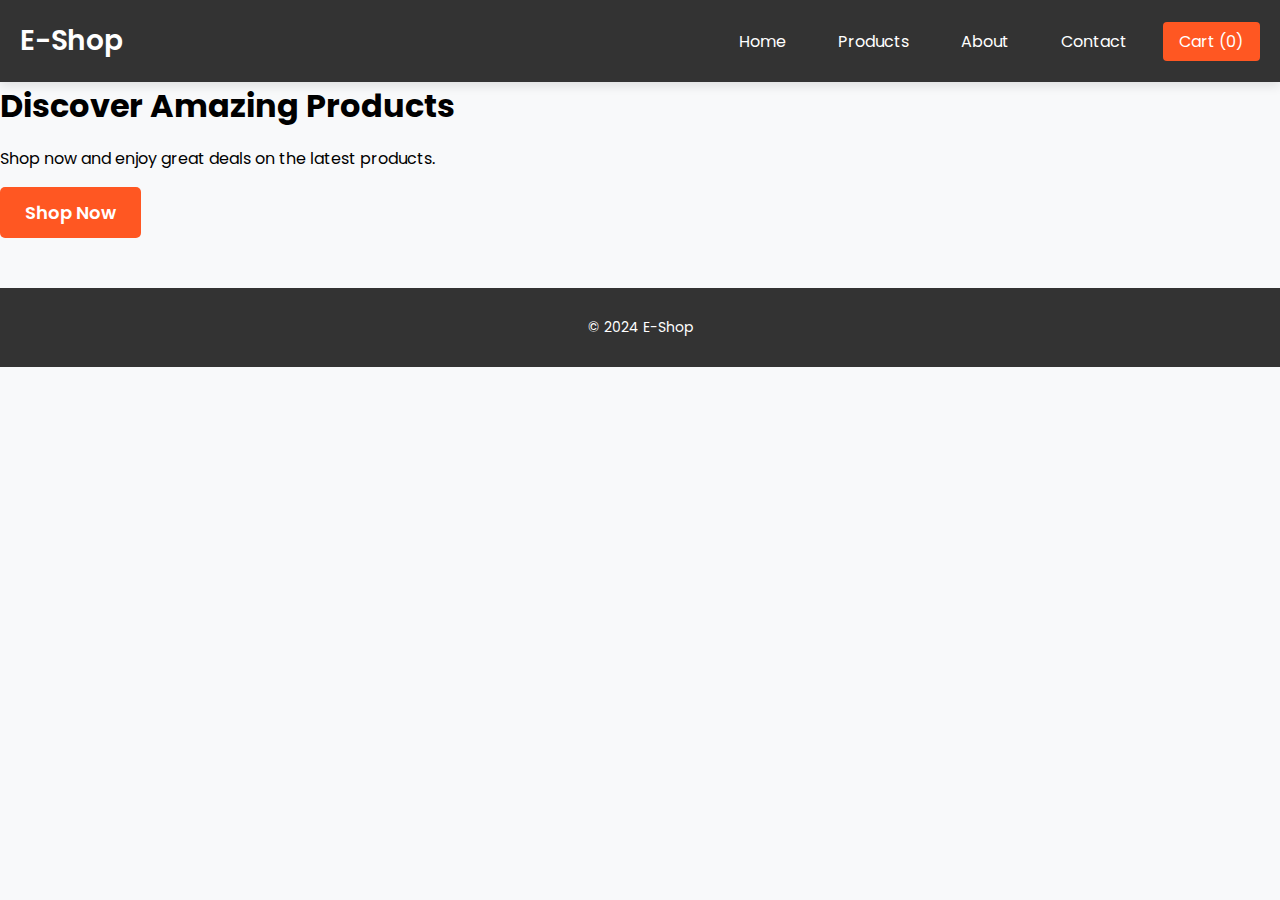
<file: index.html>
<!DOCTYPE html>
<html lang="en">
<head>
    <!-- Google Tag Manager -->
<script>(function(w,d,s,l,i){w[l]=w[l]||[];w[l].push({'gtm.start':
new Date().getTime(),event:'gtm.js'});var f=d.getElementsByTagName(s)[0],
j=d.createElement(s),dl=l!='dataLayer'?'&l='+l:'';j.async=true;j.src=
'https://www.googletagmanager.com/gtm.js?id='+i+dl;f.parentNode.insertBefore(j,f);
})(window,document,'script','dataLayer','GTM-K993HT7X');</script>
<!-- End Google Tag Manager -->
  <script>
      
            window.dataLayer=window.dataLayer|| [];
            window.dataLayer.push({
                "event":"Page View",
                "Page":{
                    "pageName":"Home",
                    "pageType":"html",
                }
            })
        
    </script>
    <meta charset="UTF-8">
    <meta name="viewport" content="width=device-width, initial-scale=1.0">
    <title>Advanced E-commerce</title>
    <link rel="stylesheet" href="css/style.css">
</head>
<body>
    <!-- Google Tag Manager (noscript) -->
<noscript><iframe src="https://www.googletagmanager.com/ns.html?id=GTM-K993HT7X"
height="0" width="0" style="display:none;visibility:hidden"></iframe></noscript>
<!-- End Google Tag Manager (noscript) -->
    <header>
        <nav>
            <div class="logo">
                <a href="index.html">E-Shop</a>
            </div>
            <ul class="nav-links">
                
                <li><a href="index.html" id="select">Home</a></li>
                <li><a href="products.html"id="select">Products</a></li>
                <li><a href="about.html"id="select">About</a></li>
                <li><a href="contact.html"id="select">Contact</a></li>
                <li><a href="cart.html" class="cart-link"id="select">Cart (<span id="cart-count">0</span>)</a></li>
                <link href="https://fonts.googleapis.com/css2?family=Poppins:wght@300;400;600&display=swap" rel="stylesheet">

            </ul>
        </nav>
    </header>

    <main>
       
            <h1>Discover Amazing Products</h1>
            <p>Shop now and enjoy great deals on the latest products.</p>
            <a href="products.html" class="shop-now-btn">Shop Now</a>
       
    </main>

    <footer>
        <p>&copy; 2024 E-Shop</p>
    </footer>

    <script src="js/script.js"></script>
</body>
</html>
</file>
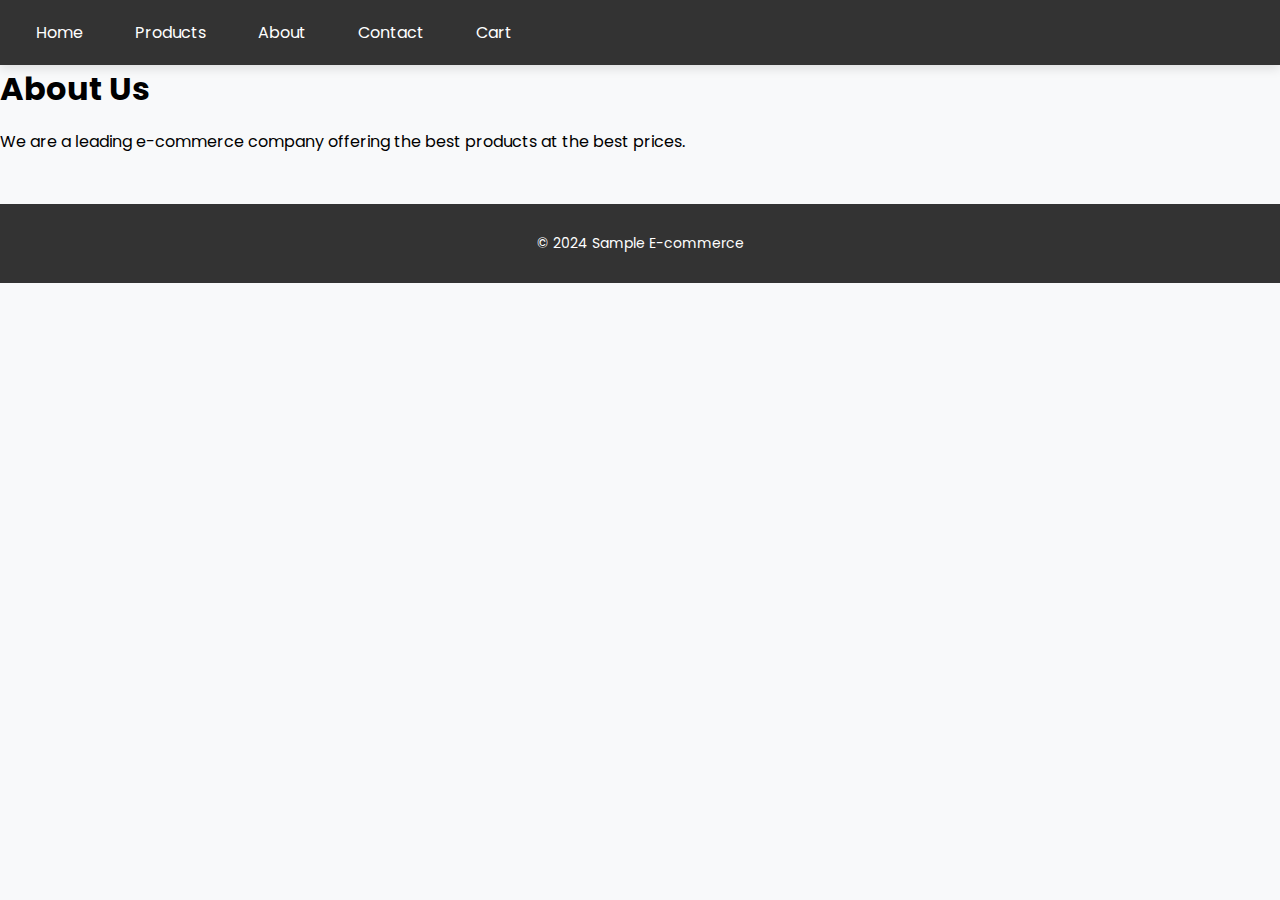
<file: about.html>
<!DOCTYPE html>
<html lang="en">
<head>
    <!-- Google Tag Manager -->
<script>(function(w,d,s,l,i){w[l]=w[l]||[];w[l].push({'gtm.start':
new Date().getTime(),event:'gtm.js'});var f=d.getElementsByTagName(s)[0],
j=d.createElement(s),dl=l!='dataLayer'?'&l='+l:'';j.async=true;j.src=
'https://www.googletagmanager.com/gtm.js?id='+i+dl;f.parentNode.insertBefore(j,f);
})(window,document,'script','dataLayer','GTM-K993HT7X');</script>
<!-- End Google Tag Manager -->
    <script>
        window.dataLayer=window.dataLayer || []
        window.dataLayer.push({
            "event":"Page View",
            "Page":{
                pageName:"About",
                pageType:"html"
                
            }
        })
    </script>
  
    <meta charset="UTF-8">
    <meta name="viewport" content="width=device-width, initial-scale=1.0">
    <title>About - Sample E-commerce</title>
    <link rel="stylesheet" href="css/style.css">
    <link href="https://fonts.googleapis.com/css2?family=Poppins:wght@300;400;600&display=swap" rel="stylesheet">

</head>
<body>
    <!-- Google Tag Manager (noscript) -->
<noscript><iframe src="https://www.googletagmanager.com/ns.html?id=GTM-K993HT7X"
height="0" width="0" style="display:none;visibility:hidden"></iframe></noscript>
<!-- End Google Tag Manager (noscript) -->
    <header>
        <nav>
            <ul>
                <li><a href="index.html" id="select">Home</a></li>
                <li><a href="products.html" id="select">Products</a></li>
                <li><a href="about.html" id="select">About</a></li>
                <li><a href="contact.html" id="select">Contact</a></li>
                <li><a href="cart.html" id="select">Cart</a></li>
            </ul>
        </nav>
    </header>
    
    <main>
        <h1>About Us</h1>
        <p>We are a leading e-commerce company offering the best products at the best prices.</p>
    </main>

    <footer>
        <p>&copy; 2024 Sample E-commerce</p>
    </footer>
</body>
</html>
</file>
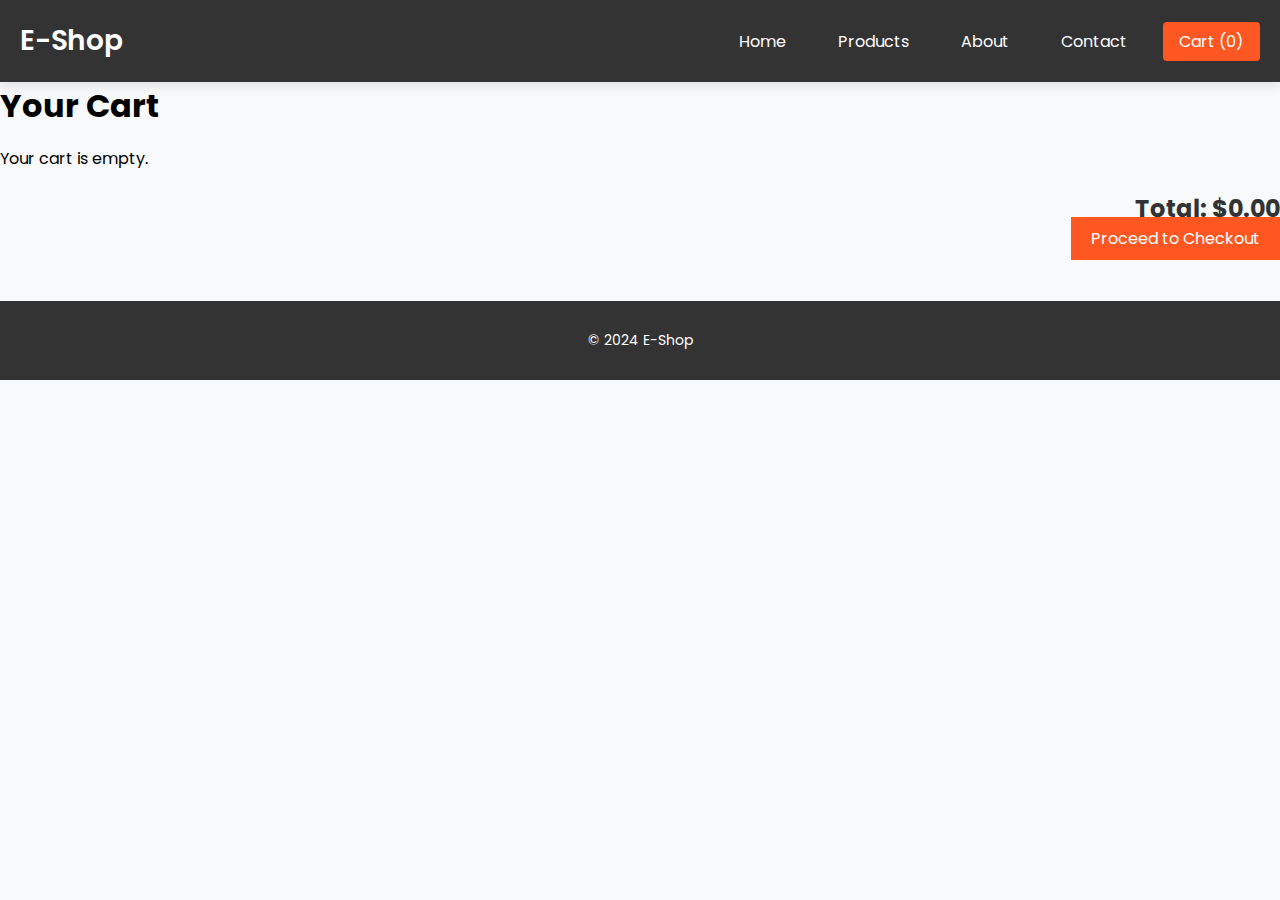
<file: cart.html>
<!DOCTYPE html>
<html lang="en">
<head>
    <!-- Google Tag Manager -->
<script>(function(w,d,s,l,i){w[l]=w[l]||[];w[l].push({'gtm.start':
new Date().getTime(),event:'gtm.js'});var f=d.getElementsByTagName(s)[0],
j=d.createElement(s),dl=l!='dataLayer'?'&l='+l:'';j.async=true;j.src=
'https://www.googletagmanager.com/gtm.js?id='+i+dl;f.parentNode.insertBefore(j,f);
})(window,document,'script','dataLayer','GTM-K993HT7X');</script>
<!-- End Google Tag Manager -->
     <script>
        window.dataLayer=window.dataLayer || []
        window.dataLayer.push({
            "event":"Page View",
            "Page":{
                pageName:"cart",
                pageType:"html"
                
            }
        })
    </script>
  
 
    <meta charset="UTF-8">
    <meta name="viewport" content="width=device-width, initial-scale=1.0">
    <title>Cart - E-Shop</title>
    <link rel="stylesheet" href="css/style.css">
</head>
<body>
    <!-- Google Tag Manager (noscript) -->
<noscript><iframe src="https://www.googletagmanager.com/ns.html?id=GTM-K993HT7X"
height="0" width="0" style="display:none;visibility:hidden"></iframe></noscript>
<!-- End Google Tag Manager (noscript) -->
    <header>
        <nav>
            <div class="logo">
                <a href="index.html">E-Shop</a>
            </div>
            <ul class="nav-links">
                <li><a href="index.html" id="select">Home</a></li>
                <li><a href="products.html" id="select">Products</a></li>
                <li><a href="about.html" id="select">About</a></li>
                <li><a href="contact.html" id="select">Contact</a></li>
                <li><a href="cart.html" class="cart-link" id="select">Cart (<span id="cart-count">0</span>)</a>
                </li><link href="https://fonts.googleapis.com/css2?family=Poppins:wght@300;400;600&display=swap" rel="stylesheet">

            </ul>
        </nav>
    </header>

    <main>
        <h1>Your Cart</h1>
        <div id="cart-items">
            <!-- Dynamic Cart Items Will Be Inserted Here -->
        </div>
        <div class="cart-summary">
            <h3>Total: $<span id="cart-total">0.00</span></h3>
            <a href="checkout.html" class="btn">Proceed to Checkout</a>
        </div>        
    </main>

    <footer>
        <p>&copy; 2024 E-Shop</p>
    </footer>

    <script src="js/cart.js"></script>
</body>
</html>
</file>
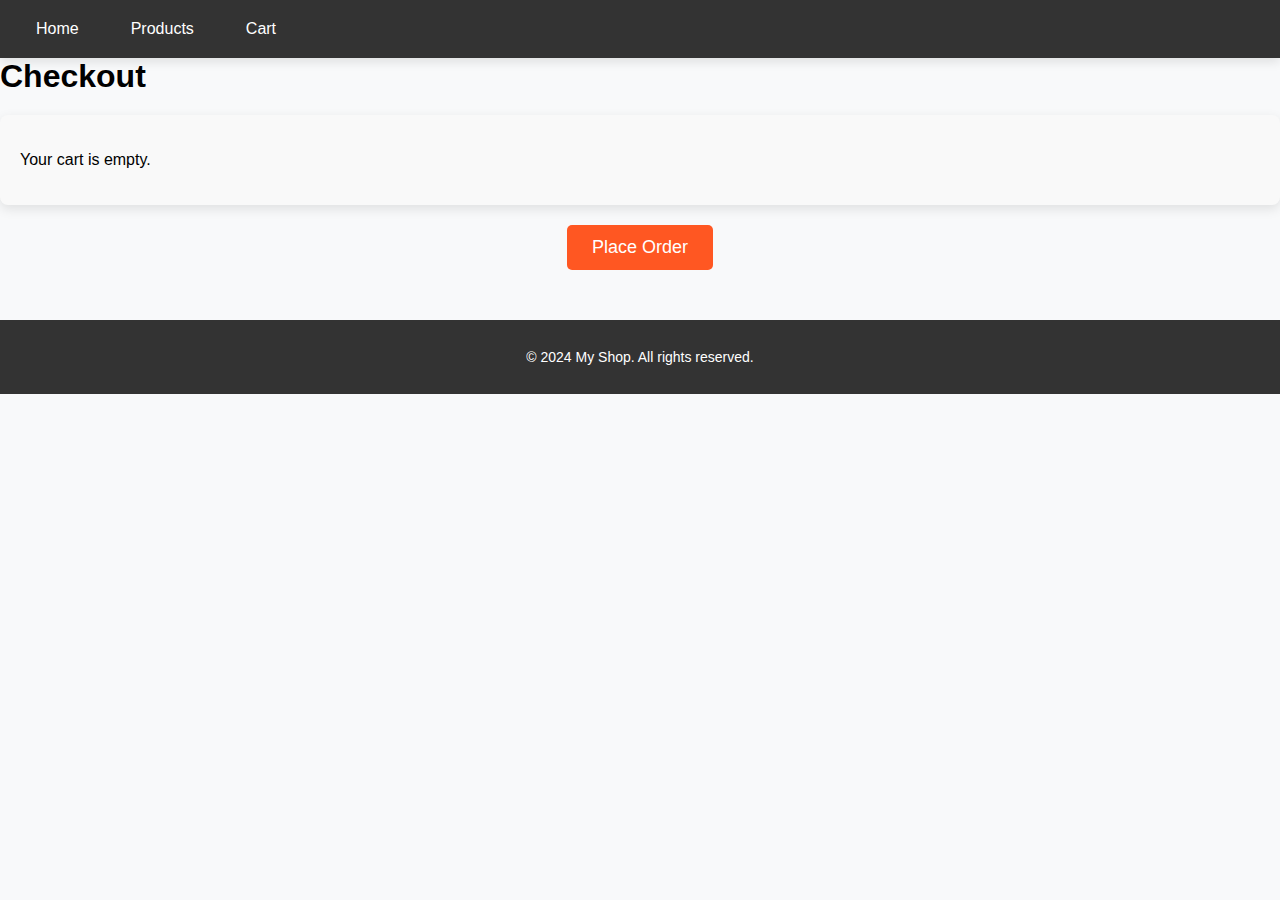
<file: checkout.html>
<!DOCTYPE html>
<html lang="en">
<head>
    <!-- Google Tag Manager -->
<script>(function(w,d,s,l,i){w[l]=w[l]||[];w[l].push({'gtm.start':
new Date().getTime(),event:'gtm.js'});var f=d.getElementsByTagName(s)[0],
j=d.createElement(s),dl=l!='dataLayer'?'&l='+l:'';j.async=true;j.src=
'https://www.googletagmanager.com/gtm.js?id='+i+dl;f.parentNode.insertBefore(j,f);
})(window,document,'script','dataLayer','GTM-K993HT7X');</script>
<!-- End Google Tag Manager -->
     <script>
        window.dataLayer=window.dataLayer || []
        window.dataLayer.push({
            "event":"Page View",
            "Page":{
                pageName:"checkout",
                pageType:"html"
                
            }
        })
    </script>
  
    
    <meta charset="UTF-8">
    <meta name="viewport" content="width=device-width, initial-scale=1.0">
    <title>Checkout</title>

    <!-- Link to Google Fonts -->
    <link href="https://fonts.googleapis.com/css2?family=Roboto:wght@400;500;700&display=swap" rel="stylesheet">

    <!-- Link to CSS File -->
    <link rel="stylesheet" href="css/style.css">

</head>
<body>
    <!-- Google Tag Manager (noscript) -->
<noscript><iframe src="https://www.googletagmanager.com/ns.html?id=GTM-K993HT7X"
height="0" width="0" style="display:none;visibility:hidden"></iframe></noscript>
<!-- End Google Tag Manager (noscript) -->

<!-- Header Section -->
<header>
    <nav>
        <ul>
            <li><a href="index.html" id="select">Home</a></li>
                <li><a href="products.html"id="select">Products</a></li>
                <li><a href="cart.html" id="select" >Cart</a></li>
               
            
                
        </ul>
    </nav>
</header>

<!-- Main Checkout Content -->
<main>
    <h1>Checkout</h1>

    <div id="checkout-summary">
        <!-- Order summary will be injected dynamically here via JavaScript -->
    </div>

    <div class="checkout-action">
        <button onclick="placeOrder()" class="btn">Place Order</button>
    </div>
</main>

<!-- Footer Section -->
<footer>
    <p>&copy; 2024 My Shop. All rights reserved.</p>
</footer>

<!-- Link to external JavaScript file -->
<script src="js/script.js"></script>

</body>
</html>
</file>
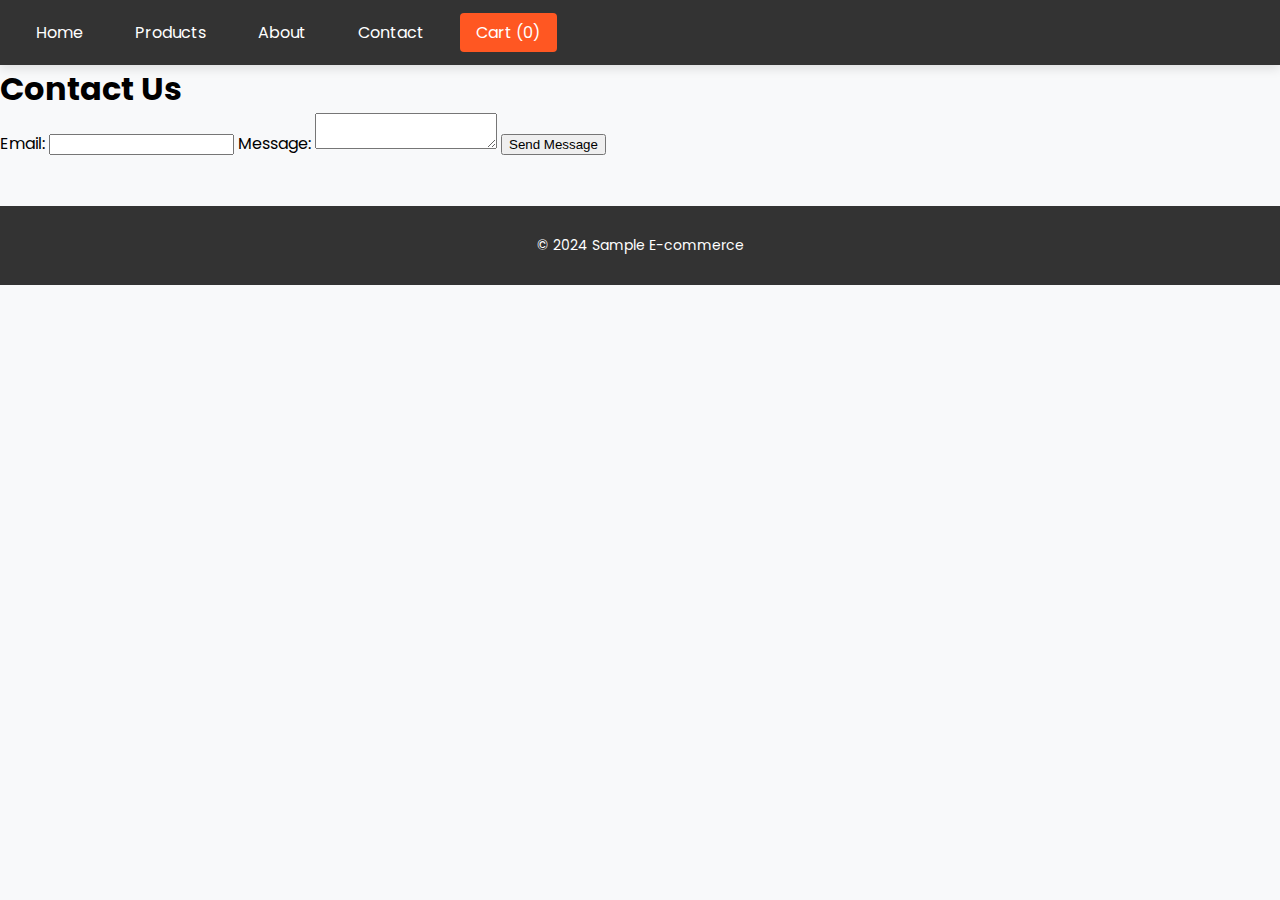
<file: contact.html>
<!DOCTYPE html>
<html lang="en">
<head>
    <!-- Google Tag Manager -->
<script>(function(w,d,s,l,i){w[l]=w[l]||[];w[l].push({'gtm.start':
new Date().getTime(),event:'gtm.js'});var f=d.getElementsByTagName(s)[0],
j=d.createElement(s),dl=l!='dataLayer'?'&l='+l:'';j.async=true;j.src=
'https://www.googletagmanager.com/gtm.js?id='+i+dl;f.parentNode.insertBefore(j,f);
})(window,document,'script','dataLayer','GTM-K993HT7X');</script>
<!-- End Google Tag Manager -->
     <script>
        window.dataLayer=window.dataLayer || []
        window.dataLayer.push({
            "event":"Page View",
            "Page":{
                "pageName":"Contact",
                "pageType":"html"
                
            }
        })
    </script>
  
   
    <meta charset="UTF-8">
    <meta name="viewport" content="width=device-width, initial-scale=1.0">
    <title>Contact - Sample E-commerce</title>
    <link rel="stylesheet" href="css/style.css">
</head>
<body>
    <!-- Google Tag Manager (noscript) -->
<noscript><iframe src="https://www.googletagmanager.com/ns.html?id=GTM-K993HT7X"
height="0" width="0" style="display:none;visibility:hidden"></iframe></noscript>
<!-- End Google Tag Manager (noscript) -->
    <header>
        <nav>
            <ul>
               <li><a href="index.html" id="select">Home</a></li>
                <li><a href="products.html"id="select">Products</a></li>
                <li><a href="about.html"id="select">About</a></li>
                <li><a href="contact.html"id="select">Contact</a></li>
                <li><a href="cart.html" class="cart-link"id="select">Cart (<span id="cart-count">0</span>)</a></li>
                <link href="https://fonts.googleapis.com/css2?family=Poppins:wght@300;400;600&display=swap" rel="stylesheet">
                

            </ul>
        </nav>
    </header>
    
    <main>
        <h1>Contact Us</h1>
        <form>
            <label for="email">Email:</label>
            <input type="email" id="email" name="email">
            
            <label for="message">Message:</label>
            <textarea id="message" name="message"></textarea>
            
            <button type="submit">Send Message</button>
        </form>
    </main>

    <footer>
        <p>&copy; 2024 Sample E-commerce</p>
    </footer>
</body>
</html>
</file>
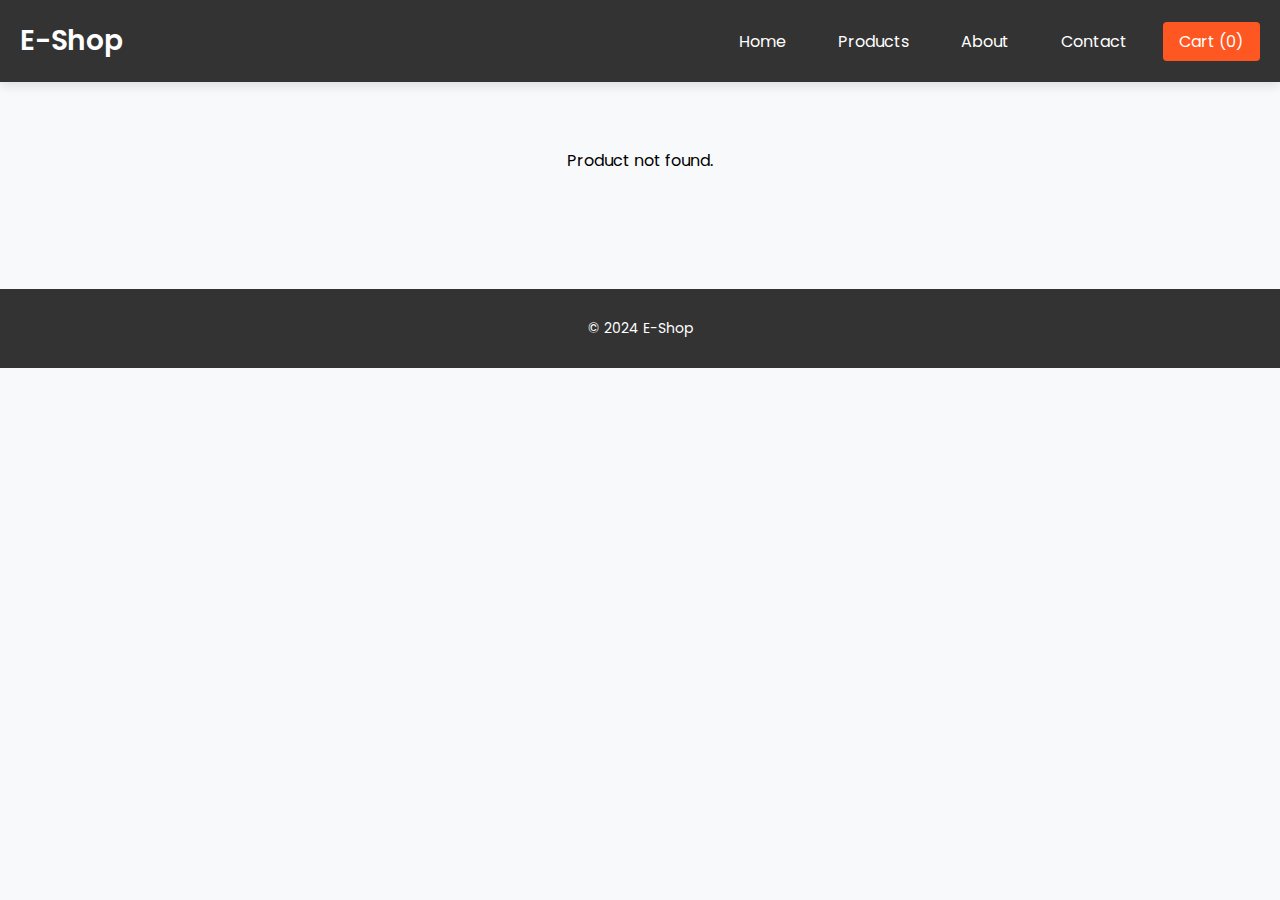
<file: product-details.html>
<!DOCTYPE html>
<html lang="en">
<head>
    <!-- Google Tag Manager -->
<script>(function(w,d,s,l,i){w[l]=w[l]||[];w[l].push({'gtm.start':
new Date().getTime(),event:'gtm.js'});var f=d.getElementsByTagName(s)[0],
j=d.createElement(s),dl=l!='dataLayer'?'&l='+l:'';j.async=true;j.src=
'https://www.googletagmanager.com/gtm.js?id='+i+dl;f.parentNode.insertBefore(j,f);
})(window,document,'script','dataLayer','GTM-K993HT7X');</script>
<!-- End Google Tag Manager -->
    <meta charset="UTF-8">
    <meta name="viewport" content="width=device-width, initial-scale=1.0">
    <title>Product Details - E-Shop</title>
    <link rel="stylesheet" href="css/style.css">
</head>
<body>
    <!-- Google Tag Manager (noscript) -->
<noscript><iframe src="https://www.googletagmanager.com/ns.html?id=GTM-K993HT7X"
height="0" width="0" style="display:none;visibility:hidden"></iframe></noscript>
<!-- End Google Tag Manager (noscript) -->
    <header>
        <nav>
            <div class="logo">
                <a href="index.html">E-Shop</a>
            </div>
            <ul class="nav-links">
                <li><a href="index.html" id="select">Home</a></li>
                <li><a href="products.html" id="select">Products</a></li>
                <li><a href="about.html" id="select">About</a></li>
                <li><a href="contact.html" id="select">Contact</a></li>
                <li><a href="cart.html" class="cart-link" id="select">Cart (<span id="cart-count">0</span>)</a></li>
                <link href="https://fonts.googleapis.com/css2?family=Poppins:wght@300;400;600&display=swap" rel="stylesheet">

            </ul>
        </nav>
    </header>

    <main>
        <div id="product-details" class="product-details">
            <!-- Dynamic Product Details will be loaded here -->
        </div>
    </main>

    <footer>
        <p>&copy; 2024 E-Shop</p>
    </footer>

    <script src="js/script.js"></script>
</body>
</html>
</file>
<file: css/style.css>
/* Base Styles */
body {
    font-family: 'Poppins', sans-serif;
    margin: 0;
    padding: 0;
    background-color: #f8f9fa;
}

h1, h2, h3, h4, h5, h6 {
    margin: 0;
    padding: 0;
}

a {
    text-decoration: none;
    color: inherit;
}

ul {
    list-style-type: none;
    margin: 0;
    padding: 0;
}

/* Navigation Styling */
header {
    background-color: #333;
    padding: 20px;
    box-shadow: 0 4px 10px rgba(0, 0, 0, 0.1);
}

nav {
    display: flex;
    justify-content: space-between;
    align-items: center;
}

nav .logo a {
    font-size: 28px;
    color: #fff;
    font-weight: 600;
}

nav ul {
    display: flex;
    gap: 20px;
}

nav ul li {
    display: inline-block;
}

nav ul li a {
    font-size: 16px;
    color: #fff;
    padding: 8px 16px;
    transition: background-color 0.3s ease;
}

nav ul li a:hover {
    background-color: #ff5722;
    border-radius: 4px;
}

.cart-link {
    background-color: #ff5722;
    padding: 8px 16px;
    border-radius: 4px;
}

.cart-link:hover {
    background-color: #ff784e;
}

/* Product Grid Styling */
.product-grid {
    display: grid;
    grid-template-columns: repeat(auto-fit, minmax(200px, 1fr));
    gap: 20px;
    padding: 40px 20px;
    max-width: 1200px;
    margin: 0 auto;
}

.product-card {
    background-color: #fff;
    border-radius: 10px;
    overflow: hidden;
    box-shadow: 0 4px 15px rgba(0, 0, 0, 0.1);
    transition: transform 0.3s ease, box-shadow 0.3s ease;
    text-align: center;
    padding: 20px;
}

.product-card img {
    width: 100%;
    height: 180px;
    object-fit: cover;
}

.product-card h3 {
    margin: 10px 0;
    font-weight: 600;
    color: #333;
}

.product-card p {
    font-size: 16px;
    color: #777;
}

.product-card .btn {
    background-color: #ff5722;
    color: #fff;
    padding: 10px 20px;
    border: none;
    cursor: pointer;
    margin-top: 15px;
    transition: background-color 0.3s ease;
}

.product-card .btn:hover {
    background-color: #ff784e;
}

.product-card:hover {
    transform: translateY(-5px);
    box-shadow: 0 8px 20px rgba(0, 0, 0, 0.15);
}

/* Product Details Page Styling */
.product-details {
    display: flex;
    justify-content: space-around;
    align-items: center;
    padding: 50px 20px;
    max-width: 1200px;
    margin: 0 auto;
}

.product-details img {
    max-width: 400px;
    border-radius: 10px;
}

.product-details .product-detail-info {
    max-width: 500px;
}

.product-details .product-detail-info h1 {
    font-size: 36px;
    margin-bottom: 10px;
    color: #333;
}

.product-details .product-detail-info p {
    font-size: 18px;
    margin-bottom: 20px;
    color: #555;
}

.product-details .product-detail-info h3 {
    font-size: 28px;
    margin-bottom: 20px;
    color: #ff5722;
}

.product-details .btn {
    padding: 10px 20px;
    background-color: #ff5722;
    color: white;
    border: none;
    cursor: pointer;
    transition: background-color 0.3s ease;
}

.product-details .btn:hover {
    background-color: #ff784e;
}

/* Footer Styling */
footer {
    background-color: #333;
    color: white;
    text-align: center;
    padding: 15px 0;
    margin-top: 50px;
    font-size: 14px;
}

/* Cart Page Styling */
.cart-item {
    display: flex;
    justify-content: space-between;
    align-items: center;
    padding: 15px;
    background-color: white;
    border-radius: 8px;
    box-shadow: 0 4px 10px rgba(0, 0, 0, 0.1);
    margin-bottom: 20px;
}

.cart-item h3 {
    font-weight: 600;
    color: #333;
}

.cart-summary {
    text-align: right;
    margin-top: 20px;
}

.cart-summary h3 {
    font-size: 24px;
    color: #333;
}

.cart-summary .btn {
    background-color: #ff5722;
    color: white;
    padding: 10px 20px;
    border: none;
    cursor: pointer;
    transition: background-color 0.3s ease;
}

.cart-summary .btn:hover {
    background-color: #ff784e;
}

/* Styling the "Shop Now" button */
.shop-now-btn {
    display: inline-block;
    padding: 12px 25px;
    background-color: #ff5722;
    color: white;
    border-radius: 5px;
    font-size: 18px;
    font-weight: 600;
    transition: background-color 0.3s ease;
}

.shop-now-btn:hover {
    background-color: #ff784e;
}

/* Checkout Page Styling */
#checkout-summary {
    margin-top: 20px;
    padding: 20px;
    background-color: #f9f9f9;
    border-radius: 8px;
    box-shadow: 0 4px 12px rgba(0, 0, 0, 0.1);
}

.checkout-item {
    padding: 10px;
    background-color: white;
    border-radius: 6px;
    margin-bottom: 15px;
    box-shadow: 0 2px 8px rgba(0, 0, 0, 0.1);
}

.checkout-item h3 {
    font-size: 18px;
    color: #333;
}

.checkout-item p {
    font-size: 16px;
    color: #555;
}

.checkout-action {
    margin-top: 20px;
    text-align: center;
}

.checkout-action .btn {
    background-color: #ff5722;
    color: white;
    padding: 12px 25px;
    font-size: 18px;
    border: none;
    border-radius: 5px;
    cursor: pointer;
    transition: background-color 0.3s ease;
}

.checkout-action .btn:hover {
    background-color: #ff784e;
}
</file>
